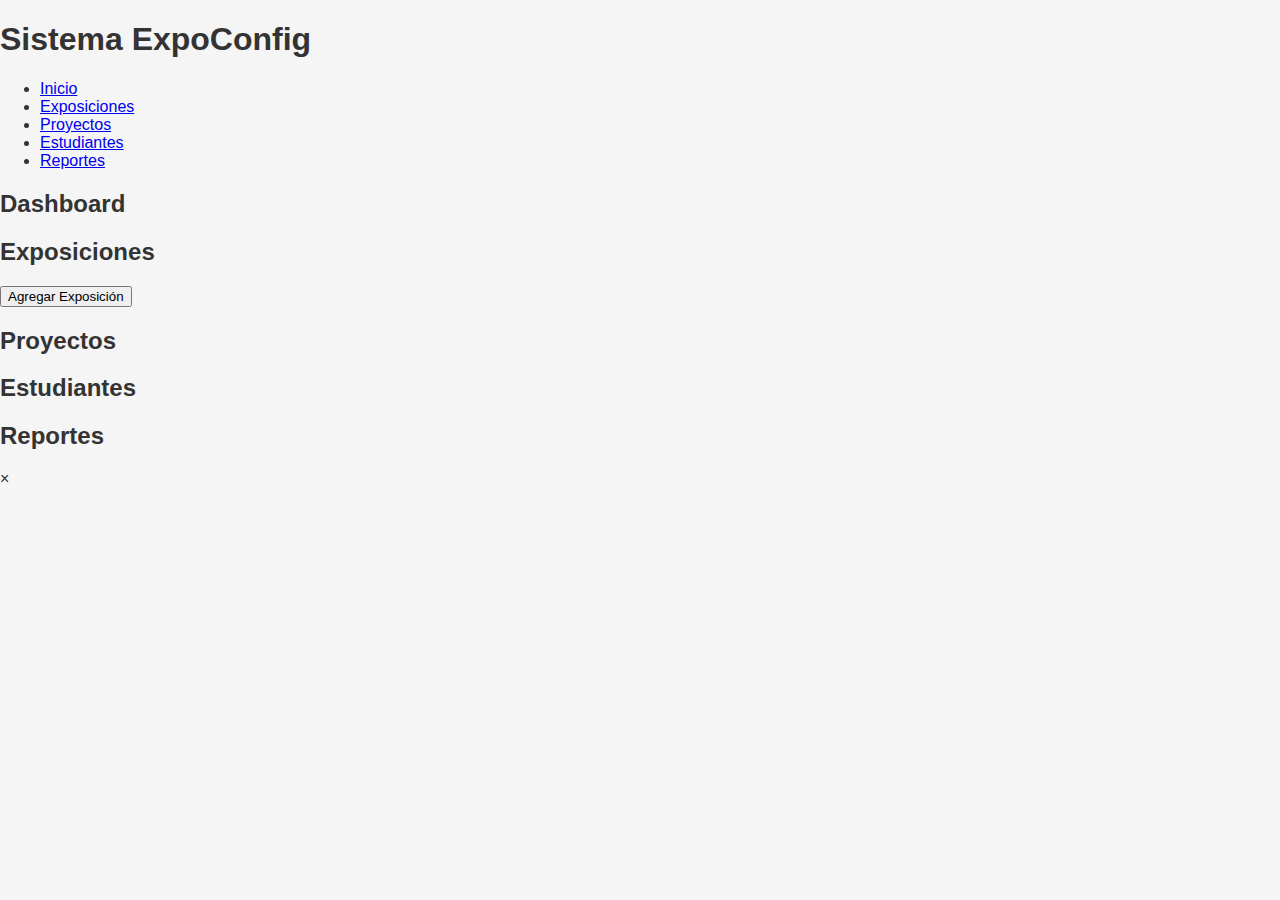
<file: index.html>
<!DOCTYPE html>
<html lang="es">
<head>
    <meta charset="UTF-8">
    <meta name="viewport" content="width=device-width, initial-scale=1.0">
    <title>ExpoConfig</title>
    <link rel="stylesheet" href="css/style.css">
    <link rel="manifest" href="manifest.json">
</head>
<body>
    <header>
        <h1>Sistema ExpoConfig</h1>
        <nav>
            <ul>
                <li><a href="#" data-page="dashboard">Inicio</a></li>
                <li><a href="#" data-page="expos">Exposiciones</a></li>
                <li><a href="#" data-page="projects">Proyectos</a></li>
                <li><a href="#" data-page="students">Estudiantes</a></li>
                <li><a href="#" data-page="reports">Reportes</a></li>
            </ul>
        </nav>
    </header>

    <main id="app-content">
        <!-- El contenido se cargará dinámicamente aquí -->
        <div id="dashboard-page" class="page active">
            <h2>Dashboard</h2>
            <div class="stats-container"></div>
        </div>

        <div id="expos-page" class="page">
            <h2>Exposiciones</h2>
            <button id="add-expo">Agregar Exposición</button>
            <div class="expo-list"></div>
        </div>

        <div id="projects-page" class="page">
            <h2>Proyectos</h2>
            <div class="project-list"></div>
        </div>

        <div id="students-page" class="page">
            <h2>Estudiantes</h2>
            <div class="student-list"></div>
        </div>

        <div id="reports-page" class="page">
            <h2>Reportes</h2>
            <div class="report-options"></div>
        </div>
    </main>

    <div id="modal" class="modal">
        <div class="modal-content">
            <span class="close">&times;</span>
            <div id="modal-body"></div>
        </div>
    </div>

    <script src="lib/sql.js"></script>
    <script src="js/db.js"></script>
    <script src="js/app.js"></script>
    <script>
        // Registrar Service Worker
        if ('serviceWorker' in navigator) {
            window.addEventListener('load', () => {
                navigator.serviceWorker.register('/sw.js')
                    .then(registration => {
                        console.log('ServiceWorker registrado con éxito');
                    })
                    .catch(err => {
                        console.log('Error al registrar ServiceWorker:', err);
                    });
            });
        }
    </script>
</body>
</html>
</file>
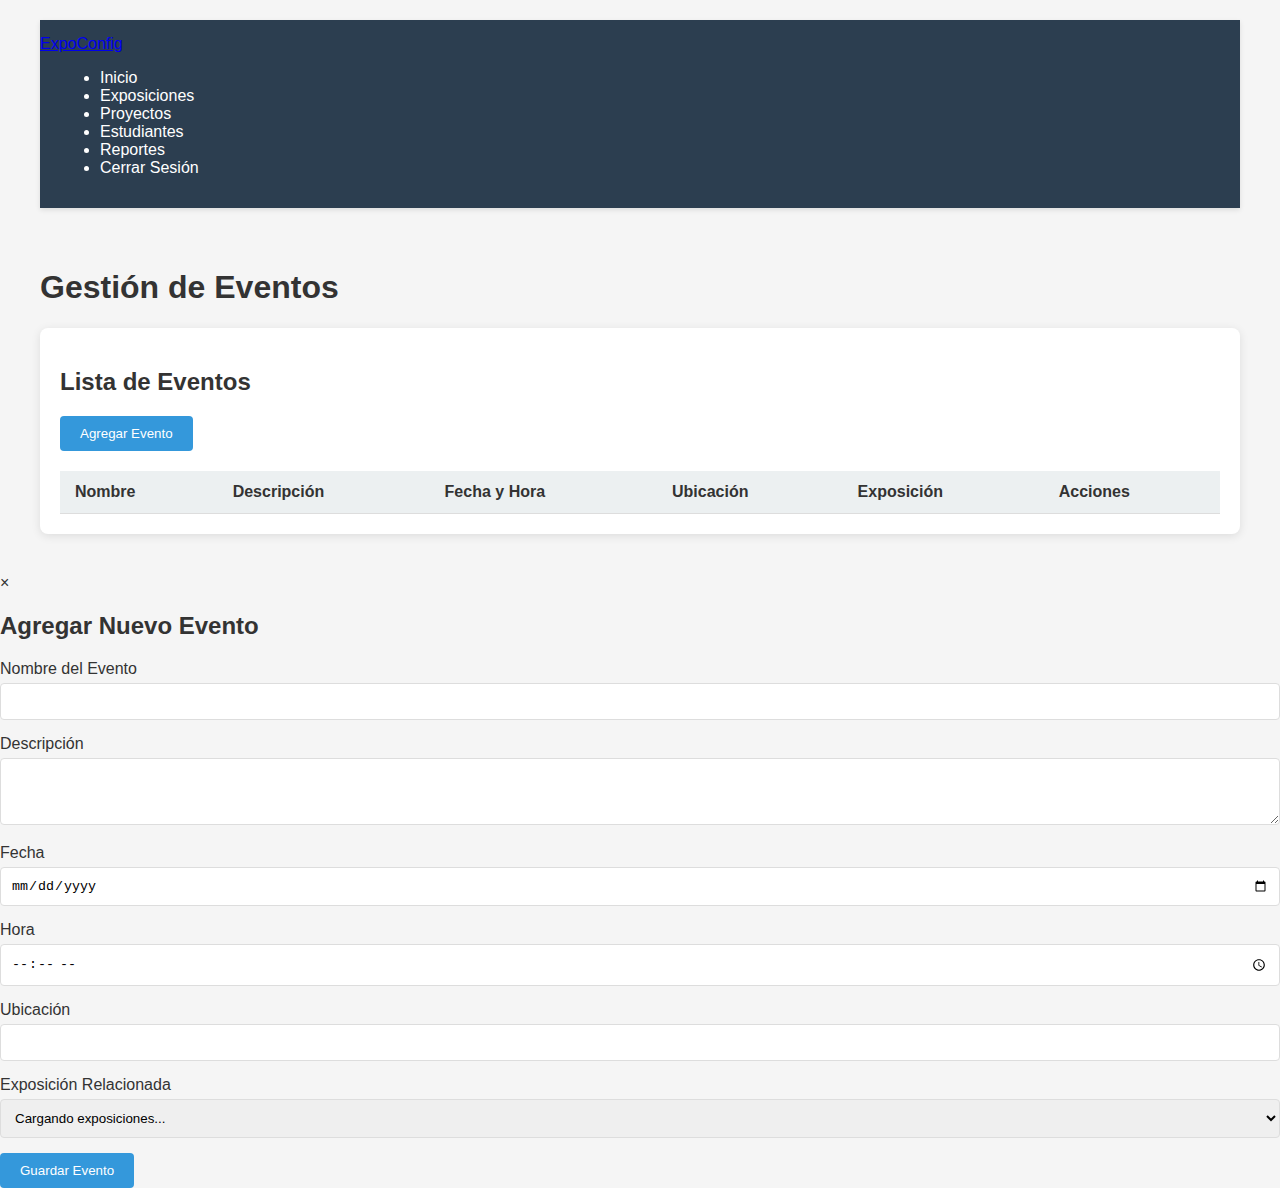
<file: eventos.html>
<!DOCTYPE html>
<html lang="es">
<head>
    <meta charset="UTF-8">
    <meta name="viewport" content="width=device-width, initial-scale=1.0">
    <title>Gestión de Eventos - ExpoConfig</title>
    <link rel="stylesheet" href="css/style.css">
</head>
<body>
    <!-- Header -->
    <div id="header"></div>

    <!-- Main Content -->
    <main class="main-content">
        <div class="container">
            <h1 class="page-title">Gestión de Eventos</h1>
            
            <div class="card">
                <div class="card-header">
                    <h2>Lista de Eventos</h2>
                    <button id="addEventoBtn" class="btn btn-primary">Agregar Evento</button>
                </div>
                
                <div class="table-responsive">
                    <table class="table">
                        <thead>
                            <tr>
                                <th>Nombre</th>
                                <th>Descripción</th>
                                <th>Fecha y Hora</th>
                                <th>Ubicación</th>
                                <th>Exposición</th>
                                <th>Acciones</th>
                            </tr>
                        </thead>
                        <tbody id="eventosTableBody">
                            <!-- Datos se cargarán aquí -->
                        </tbody>
                    </table>
                </div>
            </div>
        </div>
    </main>

    <!-- Modal para Eventos -->
    <div id="eventoModal" class="modal">
        <div class="modal-content">
            <span class="close" onclick="document.getElementById('eventoModal').style.display='none'">&times;</span>
            <h2 id="modalTitle">Agregar Nuevo Evento</h2>
            
            <form id="eventoForm">
                <input type="hidden" id="eventoId">
                
                <div class="form-group">
                    <label for="eventoNombre" class="form-label">Nombre del Evento</label>
                    <input type="text" id="eventoNombre" class="form-control" required>
                </div>
                
                <div class="form-group">
                    <label for="eventoDescripcion" class="form-label">Descripción</label>
                    <textarea id="eventoDescripcion" class="form-control" rows="3"></textarea>
                </div>
                
                <div class="form-row">
                    <div class="form-group">
                        <label for="eventoFecha" class="form-label">Fecha</label>
                        <input type="date" id="eventoFecha" class="form-control" required>
                    </div>
                    
                    <div class="form-group">
                        <label for="eventoHora" class="form-label">Hora</label>
                        <input type="time" id="eventoHora" class="form-control">
                    </div>
                </div>
                
                <div class="form-group">
                    <label for="eventoUbicacion" class="form-label">Ubicación</label>
                    <input type="text" id="eventoUbicacion" class="form-control">
                </div>
                
                <div class="form-group">
                    <label for="eventoExposicion" class="form-label">Exposición Relacionada</label>
                    <select id="eventoExposicion" class="form-control" required>
                        <option value="">Cargando exposiciones...</option>
                    </select>
                </div>
                
                <div id="eventoError" class="alert alert-danger" style="display: none;"></div>
                
                <button type="submit" class="btn btn-primary">Guardar Evento</button>
            </form>
        </div>
    </div>

    <!-- Scripts -->
    <script src="lib/sql.js"></script>
    <script src="js/db.js"></script>
    <script src="js/auth.js"></script>
    <script src="js/eventos.js"></script>
    
    <script>
        // Cargar header
        fetch('partials/header.html')
            .then(response => response.text())
            .then(html => {
                document.getElementById('header').innerHTML = html;
                
                // Verificar autenticación
                if (!checkAuth()) {
                    window.location.href = 'login.html';
                }
            });
    </script>
</body>
</html>
</file>
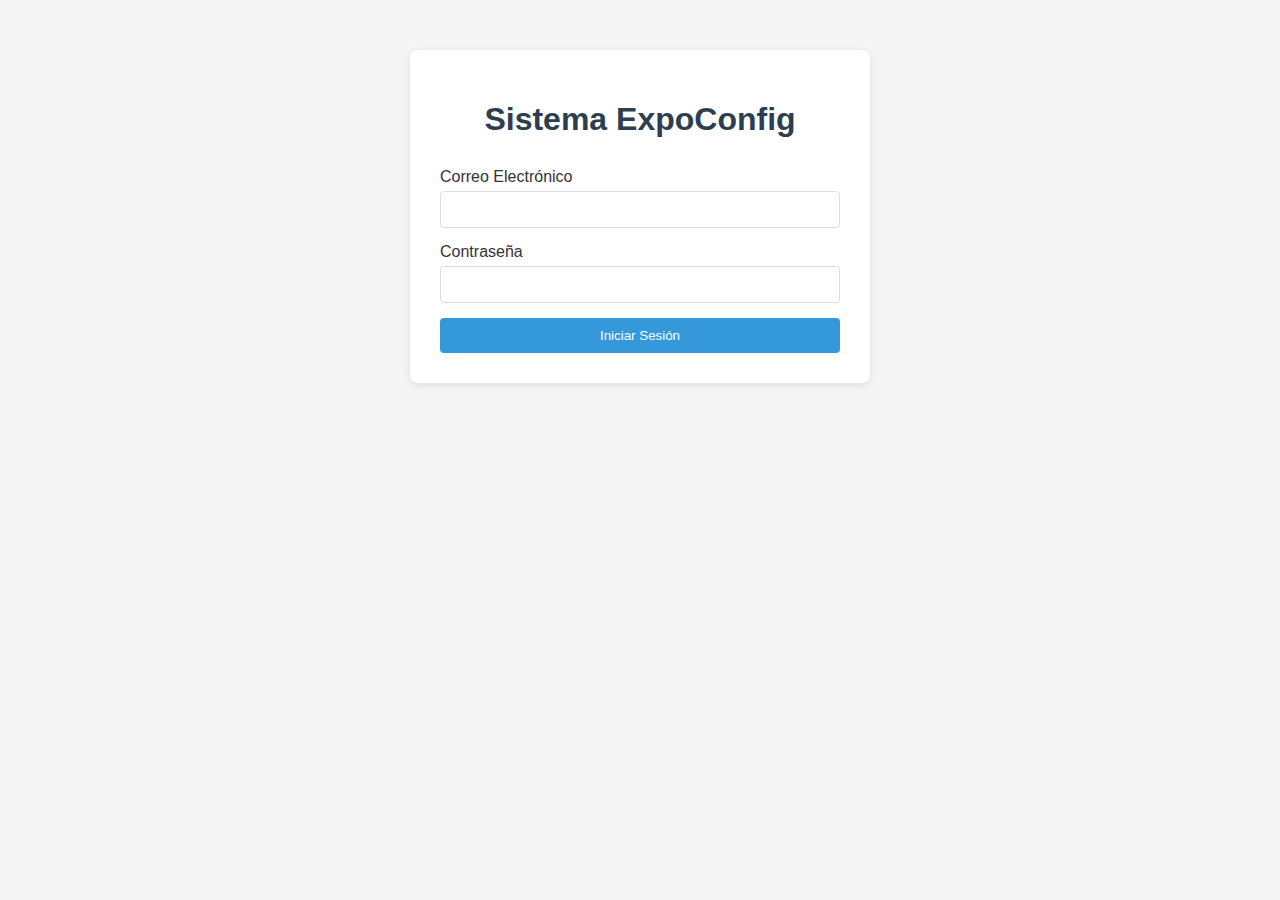
<file: login.html>
<!DOCTYPE html>
<html lang="es">
<head>
    <meta charset="UTF-8">
    <meta name="viewport" content="width=device-width, initial-scale=1.0">
    <title>Login - ExpoConfig</title>
    <link rel="stylesheet" href="css/style.css">
</head>
<body>
    <div class="login-container">
        <h1 class="login-title">Sistema ExpoConfig</h1>
        <form id="loginForm">
            <div class="form-group">
                <label for="email" class="form-label">Correo Electrónico</label>
                <input type="email" id="email" class="form-control" required>
            </div>
            <div class="form-group">
                <label for="password" class="form-label">Contraseña</label>
                <input type="password" id="password" class="form-control" required>
            </div>
            <button type="submit" class="btn btn-primary" style="width: 100%;">Iniciar Sesión</button>
        </form>
        <div id="loginError" class="alert alert-danger" style="display: none;"></div>
    </div>

    <script src="lib/sql.js"></script>
    <script src="js/db.js"></script>
    <script src="js/auth.js"></script>
    <script>
        document.getElementById('loginForm').addEventListener('submit', async (e) => {
            e.preventDefault();
            
            const email = document.getElementById('email').value;
            const password = document.getElementById('password').value;
            
            const dbReady = await initDB();
            if (!dbReady) {
                showError('Error al conectar con la base de datos');
                return;
            }
            
            const success = await login(email, password);
            if (success) {
                window.location.href = 'dashboard.html';
            } else {
                showError('Credenciales incorrectas');
            }
        });
        
        function showError(message) {
            const errorDiv = document.getElementById('loginError');
            errorDiv.textContent = message;
            errorDiv.style.display = 'block';
        }
    </script>
</body>
</html>
</file>
<file: css/style.css>
:root {
    --primary: #3498db;
    --secondary: #2c3e50;
    --success: #2ecc71;
    --danger: #e74c3c;
    --light: #ecf0f1;
    --dark: #34495e;
}

body {
    font-family: 'Segoe UI', Tahoma, Geneva, Verdana, sans-serif;
    margin: 0;
    padding: 0;
    background-color: #f5f5f5;
    color: #333;
}

.container {
    max-width: 1200px;
    margin: 0 auto;
    padding: 20px;
}

.navbar {
    background-color: var(--secondary);
    color: white;
    padding: 15px 0;
    box-shadow: 0 2px 5px rgba(0,0,0,0.1);
}

.navbar .container {
    display: flex;
    justify-content: space-between;
    align-items: center;
}

.navbar-brand {
    font-size: 1.5rem;
    font-weight: bold;
    text-decoration: none;
    color: white;
}

.navbar-nav {
    display: flex;
    list-style: none;
    margin: 0;
    padding: 0;
}

.nav-item {
    margin-left: 20px;
}

.nav-link {
    color: white;
    text-decoration: none;
    font-weight: 500;
    transition: color 0.3s;
}

.nav-link:hover {
    color: var(--primary);
}

.card {
    background: white;
    border-radius: 8px;
    box-shadow: 0 2px 10px rgba(0,0,0,0.1);
    padding: 20px;
    margin-bottom: 20px;
}

.btn {
    display: inline-block;
    padding: 10px 20px;
    border-radius: 4px;
    text-decoration: none;
    font-weight: 500;
    cursor: pointer;
    transition: all 0.3s;
}

.btn-primary {
    background-color: var(--primary);
    color: white;
    border: none;
}

.btn-primary:hover {
    background-color: #2980b9;
}

.btn-danger {
    background-color: var(--danger);
    color: white;
    border: none;
}

.btn-danger:hover {
    background-color: #c0392b;
}

.table {
    width: 100%;
    border-collapse: collapse;
    margin-top: 20px;
}

.table th, .table td {
    padding: 12px 15px;
    text-align: left;
    border-bottom: 1px solid #ddd;
}

.table th {
    background-color: var(--light);
    font-weight: 600;
}

.form-group {
    margin-bottom: 15px;
}

.form-label {
    display: block;
    margin-bottom: 5px;
    font-weight: 500;
}

.form-control {
    width: 100%;
    padding: 10px;
    border: 1px solid #ddd;
    border-radius: 4px;
    box-sizing: border-box;
}

.alert {
    padding: 15px;
    border-radius: 4px;
    margin-bottom: 20px;
}

.alert-success {
    background-color: #d4edda;
    color: #155724;
}

.alert-danger {
    background-color: #f8d7da;
    color: #721c24;
}

/* Login page */
.login-container {
    max-width: 400px;
    margin: 50px auto;
    padding: 30px;
    background: white;
    border-radius: 8px;
    box-shadow: 0 2px 10px rgba(0,0,0,0.1);
}

.login-title {
    text-align: center;
    margin-bottom: 30px;
    color: var(--secondary);
}
</file>
